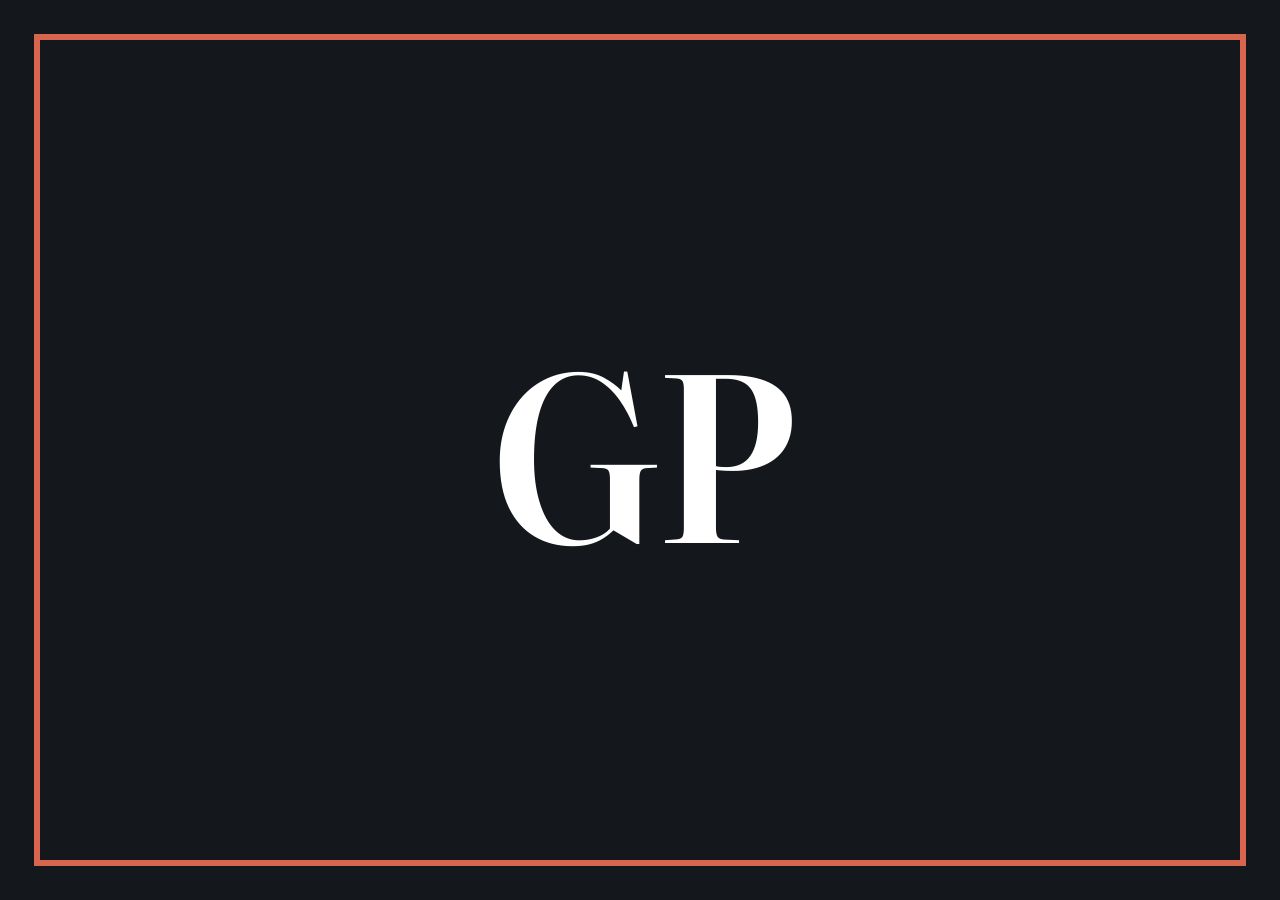
<file: _scripts/favicon.html>
<!DOCTYPE html><html><head><meta charset="utf-8"><link href="https://fonts.googleapis.com/css2?family=Literata:opsz,wght@7..72,600&family=Archivo:wght@300;500&display=swap" rel="stylesheet"><style>
html,body{margin:0;width:512px;height:512px;background:#14181C}
.f{position:absolute;inset:34px;border:6px solid #D8664F;display:grid;place-items:center}
b{font-family:Literata;font-weight:600;font-size:230px;color:#fff;letter-spacing:-6px;line-height:1;margin-top:-14px}
</style></head><body><div class="f"><b>GP</b></div></body></html>
</file>
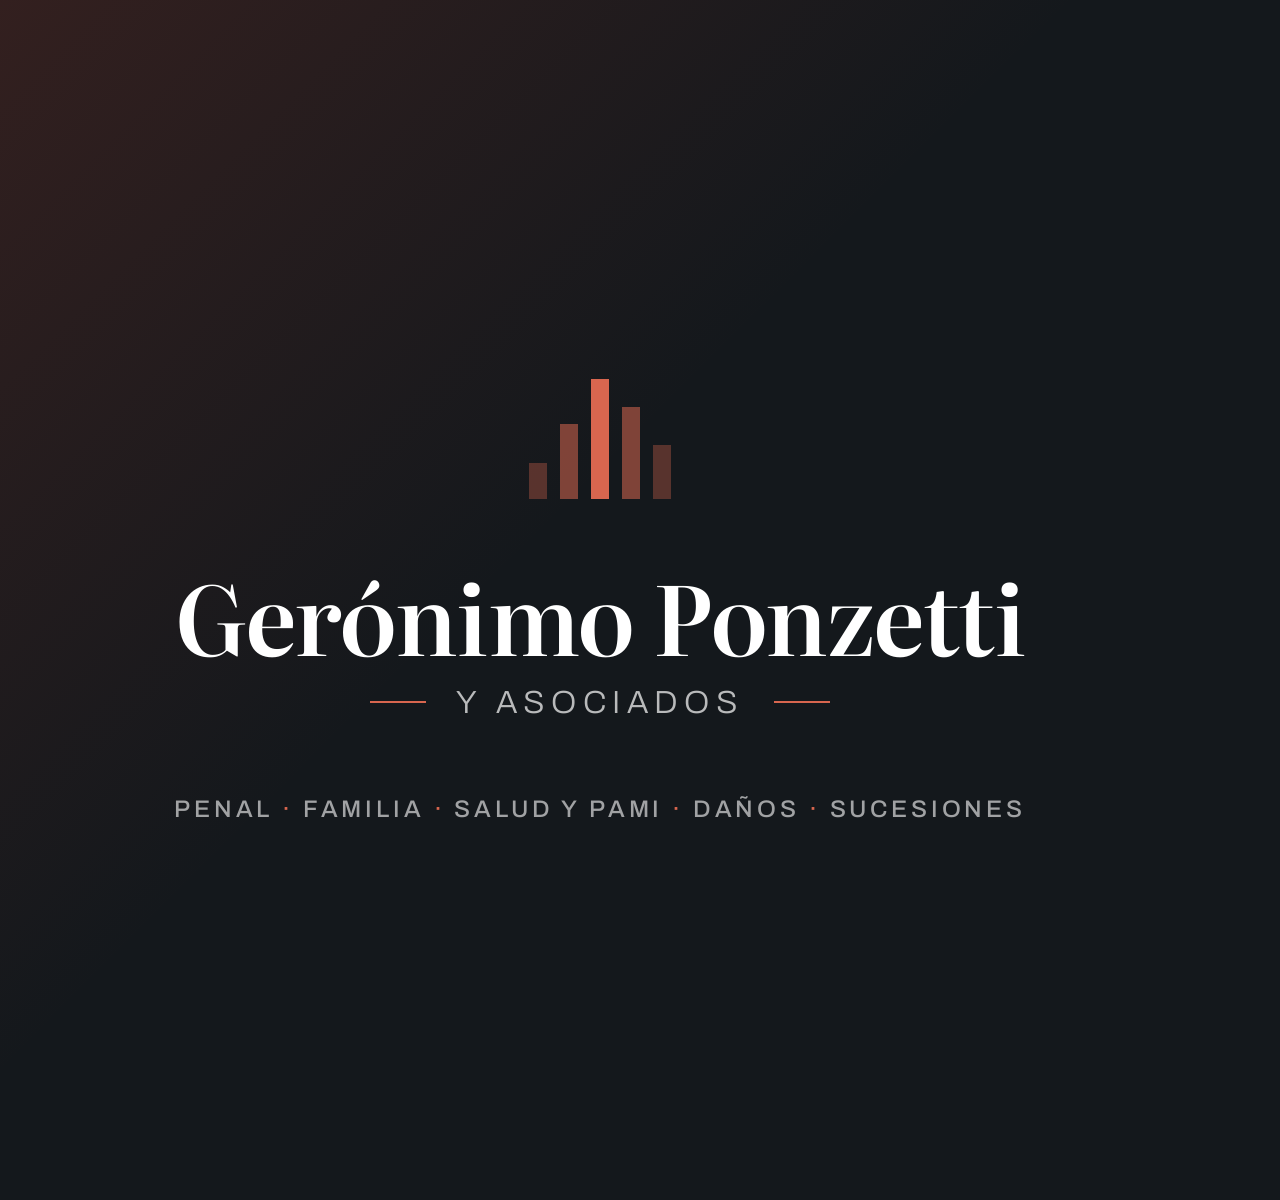
<file: _scripts/og.html>
<!DOCTYPE html><html><head><meta charset="utf-8"><link href="https://fonts.googleapis.com/css2?family=Literata:opsz,wght@7..72,600&family=Archivo:wght@300;500&display=swap" rel="stylesheet"><style>
html,body{margin:0;width:1200px;height:1200px;background:#14181C;color:#fff;font-family:Archivo}
body{display:flex;flex-direction:column;align-items:center;justify-content:center;background:linear-gradient(135deg,rgba(162,59,42,.22),transparent 45%),#14181C}
.fr{display:flex;gap:13px;align-items:flex-end;height:120px;margin-bottom:68px}
.fr i{width:18px;background:#D8664F}
.fr i:nth-child(1){height:30%;opacity:.35}.fr i:nth-child(2){height:62%;opacity:.55}.fr i:nth-child(3){height:100%}.fr i:nth-child(4){height:76%;opacity:.55}.fr i:nth-child(5){height:45%;opacity:.35}
h1{margin:0;font-family:Literata;font-weight:600;font-size:96px;letter-spacing:-1.5px;line-height:1}
.y{display:flex;align-items:center;gap:30px;margin-top:22px;font-weight:300;font-size:32px;letter-spacing:.2em;text-transform:uppercase;color:rgba(255,255,255,.7)}
.y::before,.y::after{content:"";width:56px;height:2px;background:#D8664F}
p{margin:76px 0 0;font-weight:500;font-size:24px;letter-spacing:.16em;text-transform:uppercase;color:rgba(255,255,255,.6)}
p b{color:#D8664F;font-weight:500}
</style></head><body><div class="fr"><i></i><i></i><i></i><i></i><i></i></div><h1>Gerónimo Ponzetti</h1><div class="y">y Asociados</div>
<p>Penal <b>·</b> Familia <b>·</b> Salud y PAMI <b>·</b> Daños <b>·</b> Sucesiones</p></body></html>
</file>
